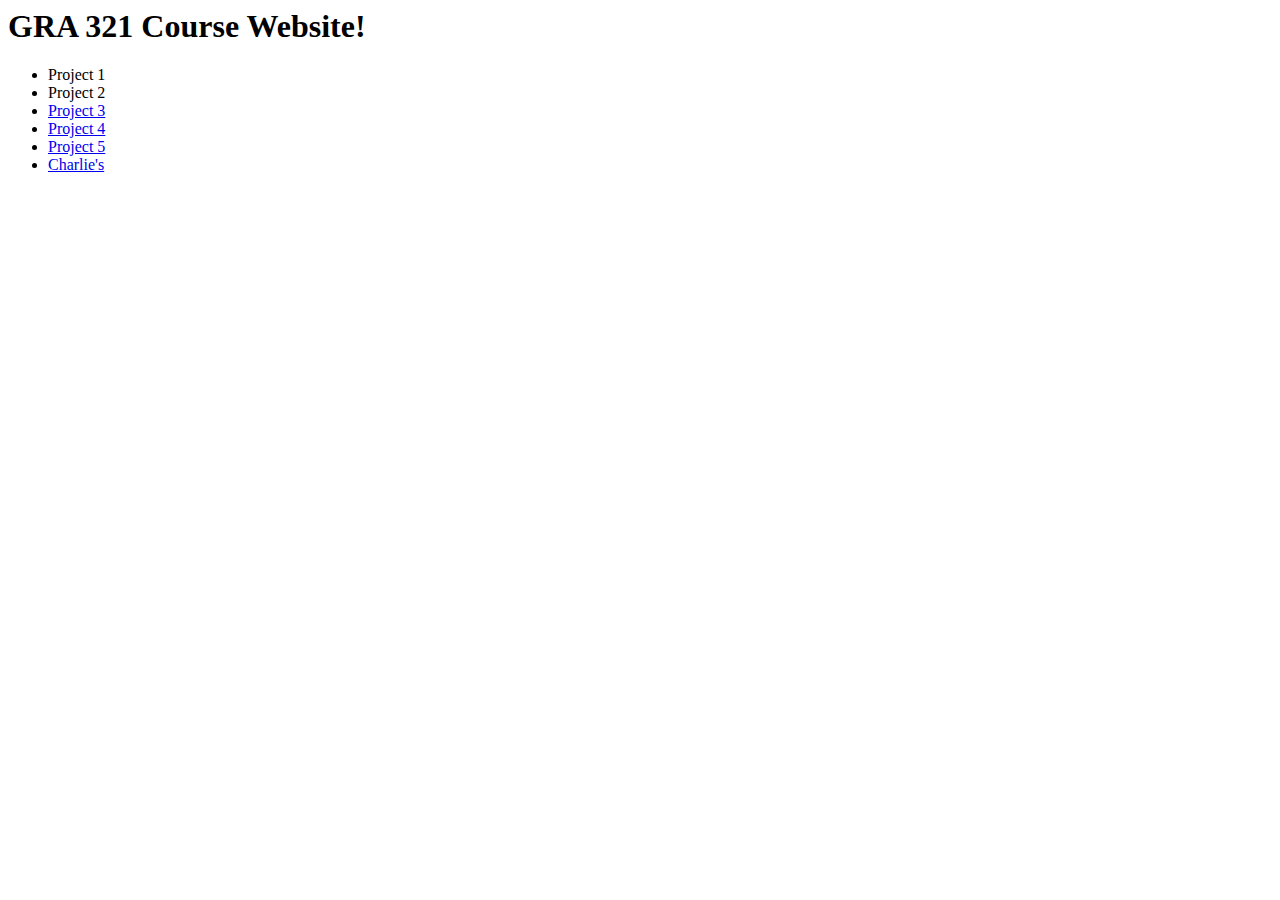
<file: index.html>
<html>
<head>
    <title>Sydney Roach-GRA 321</title>
</head>
<body>
    <h1>GRA 321 Course Website!</h1>
    <ul>
        <li>Project 1</li>
        <li>Project 2</li>
        <li><a href="project3/index.html" title="Project 3">Project 3</a></li>
        <li><a href="project4/index.html" title="Project 4">Project 4</a></li>
        <li><a href="project5/index.html" title="Project 5">Project 5</a></li>
         <li><a href="charlies/index.html" title="charlies">Charlie's</a></li>
    </ul>
</body>
</html>
</file>
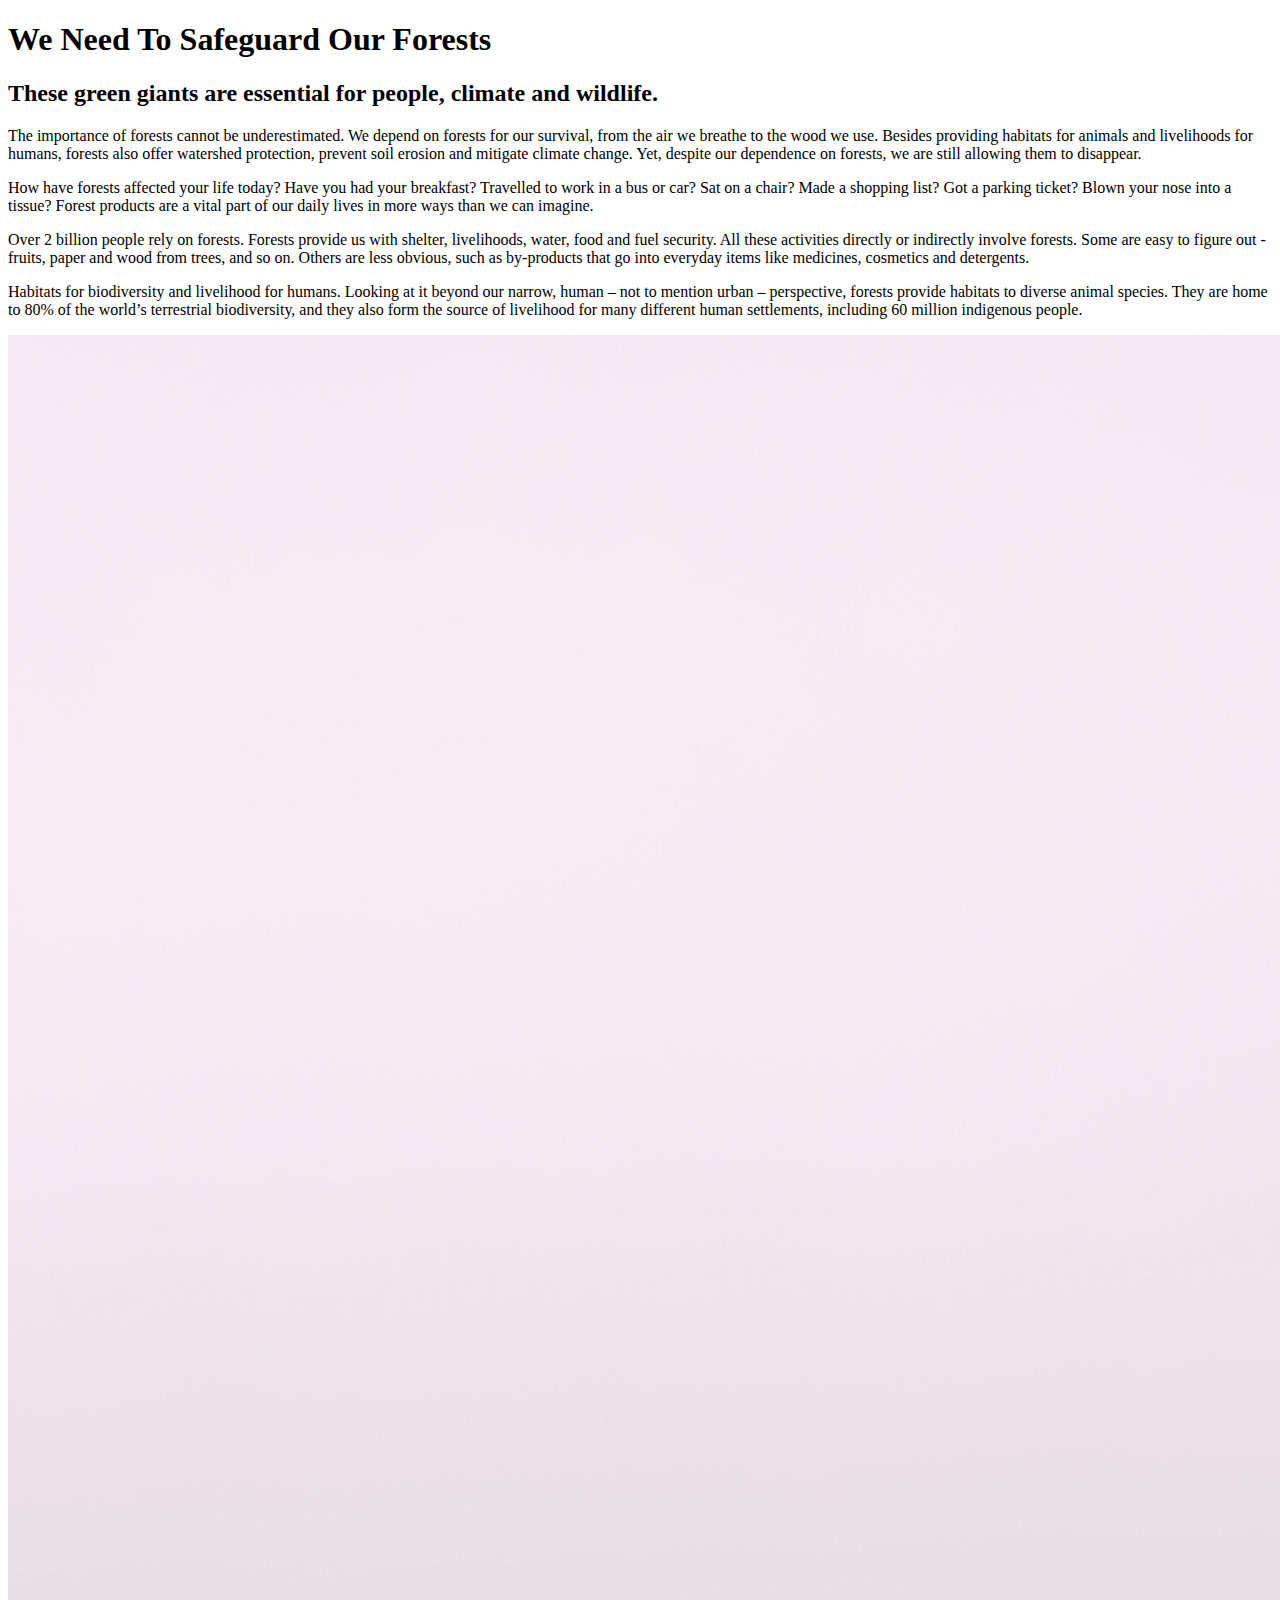
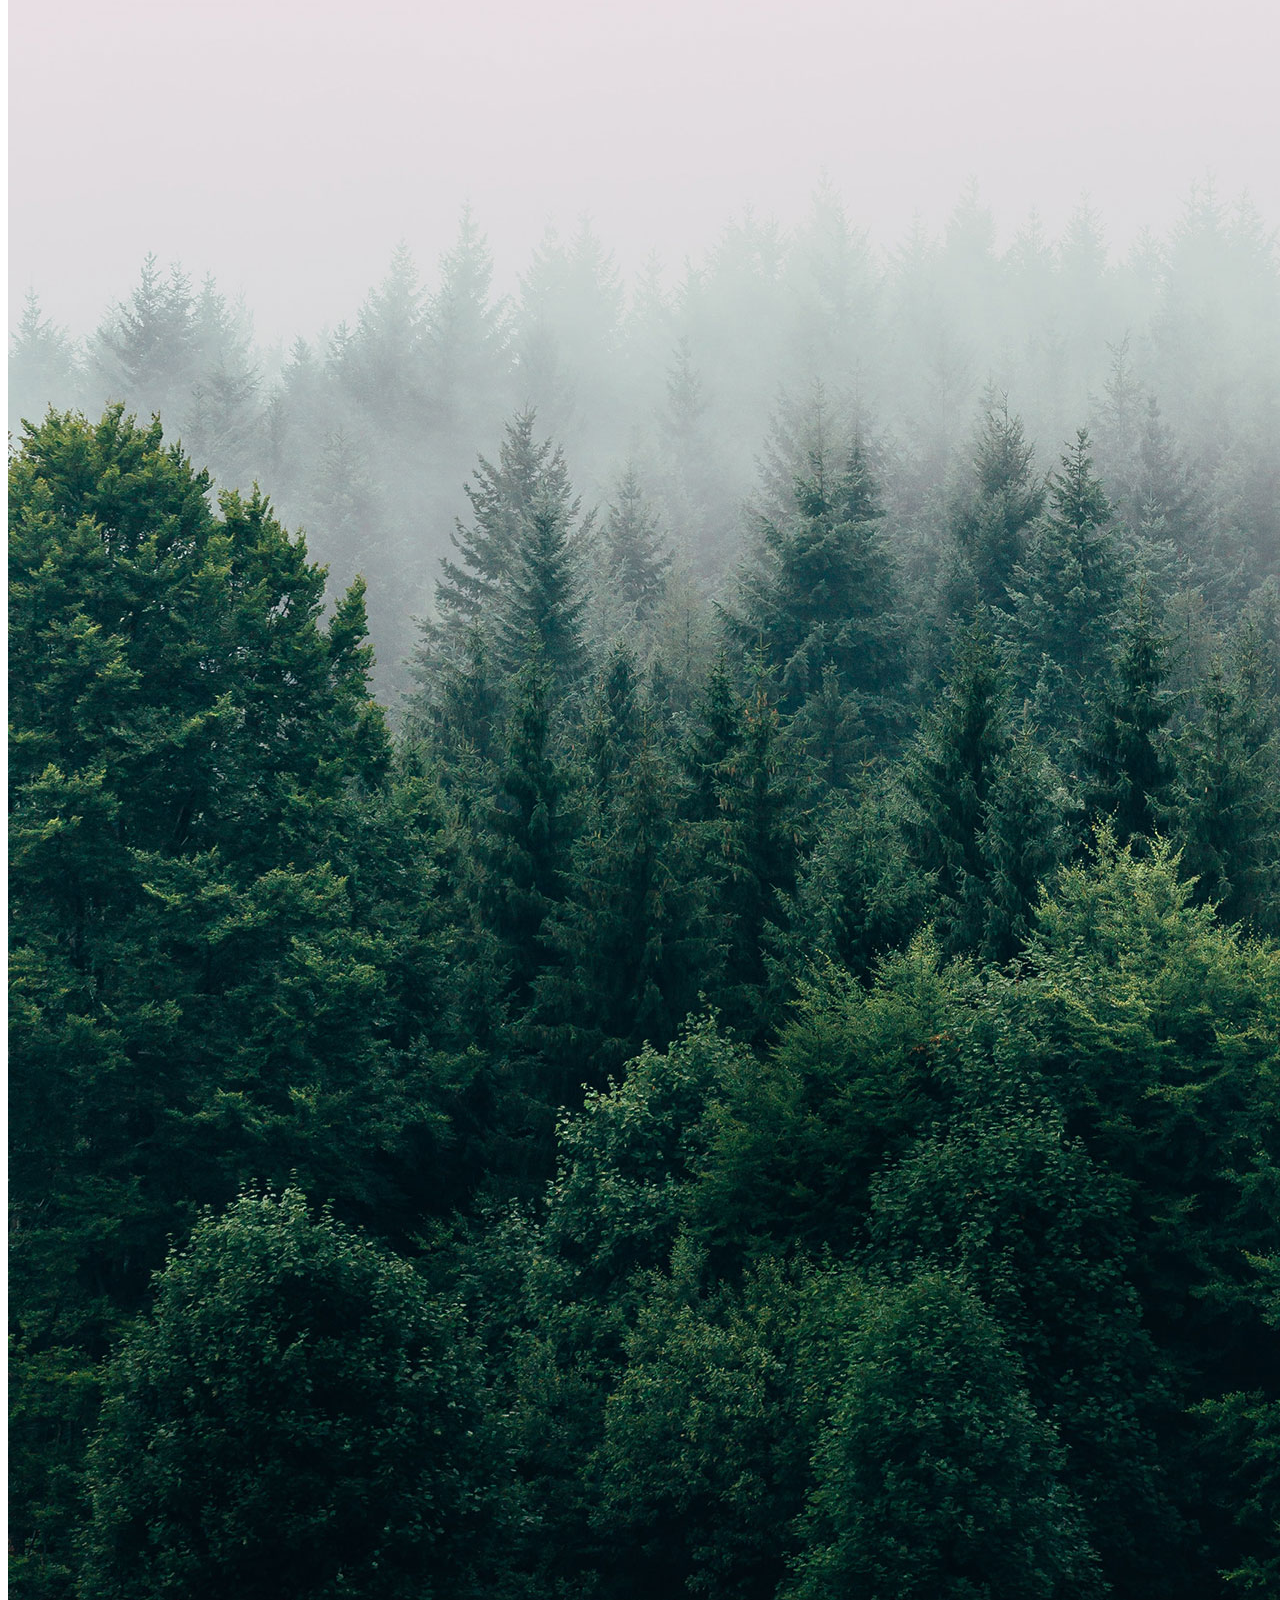
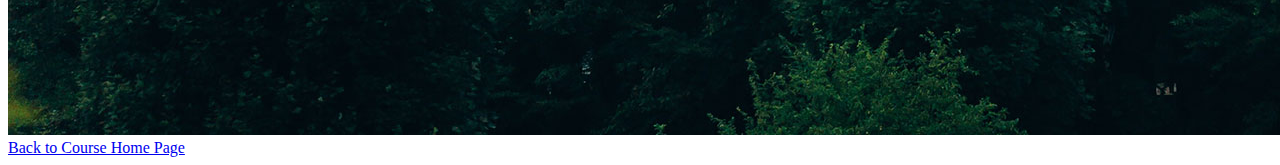
<file: project3/index.html>
<!DOCTYPE html>
<html>
<head>
    <title>We Need To Safeguard Our Forests</title>
</head>
<body>
    <h1>We Need To Safeguard Our Forests</h1>
    <h2>These green giants are essential for people, climate and wildlife.</h2>
    <p>The importance of forests cannot be underestimated. We depend on forests for our survival, from the air we breathe to the wood we use. Besides providing habitats for animals and livelihoods for humans, forests also offer watershed protection, prevent soil erosion and mitigate climate change. Yet, despite our dependence on forests, we are still allowing them to disappear.</p>
    <p>How have forests affected your life today? Have you had your breakfast? Travelled to work in a bus or car? Sat on a chair? Made a shopping list? Got a parking ticket? Blown your nose into a tissue? Forest products are a vital part of our daily lives in more ways than we can imagine.</p>
    <p>Over 2 billion people rely on forests. Forests provide us with shelter, livelihoods, water, food and fuel security. All these activities directly or indirectly involve forests. Some are easy to figure out - fruits, paper and wood from trees, and so on. Others are less obvious, such as by-products that go into everyday items like medicines, cosmetics and detergents.</p>
    <p>Habitats for biodiversity and livelihood for humans. Looking at it beyond our narrow, human – not to mention urban – perspective, forests provide habitats to diverse animal species. They are home to 80% of the world’s terrestrial biodiversity, and they also form the source of livelihood for many different human settlements, including 60 million indigenous people.</p>
<img src="img/trees.jpg" alt="foggy forest">
<a href="../index.html"title="Course Home Page">Back to Course Home Page</a>
    <a href="project3/index.html" title="Project 3"></a>
</body>
</html>
</file>
